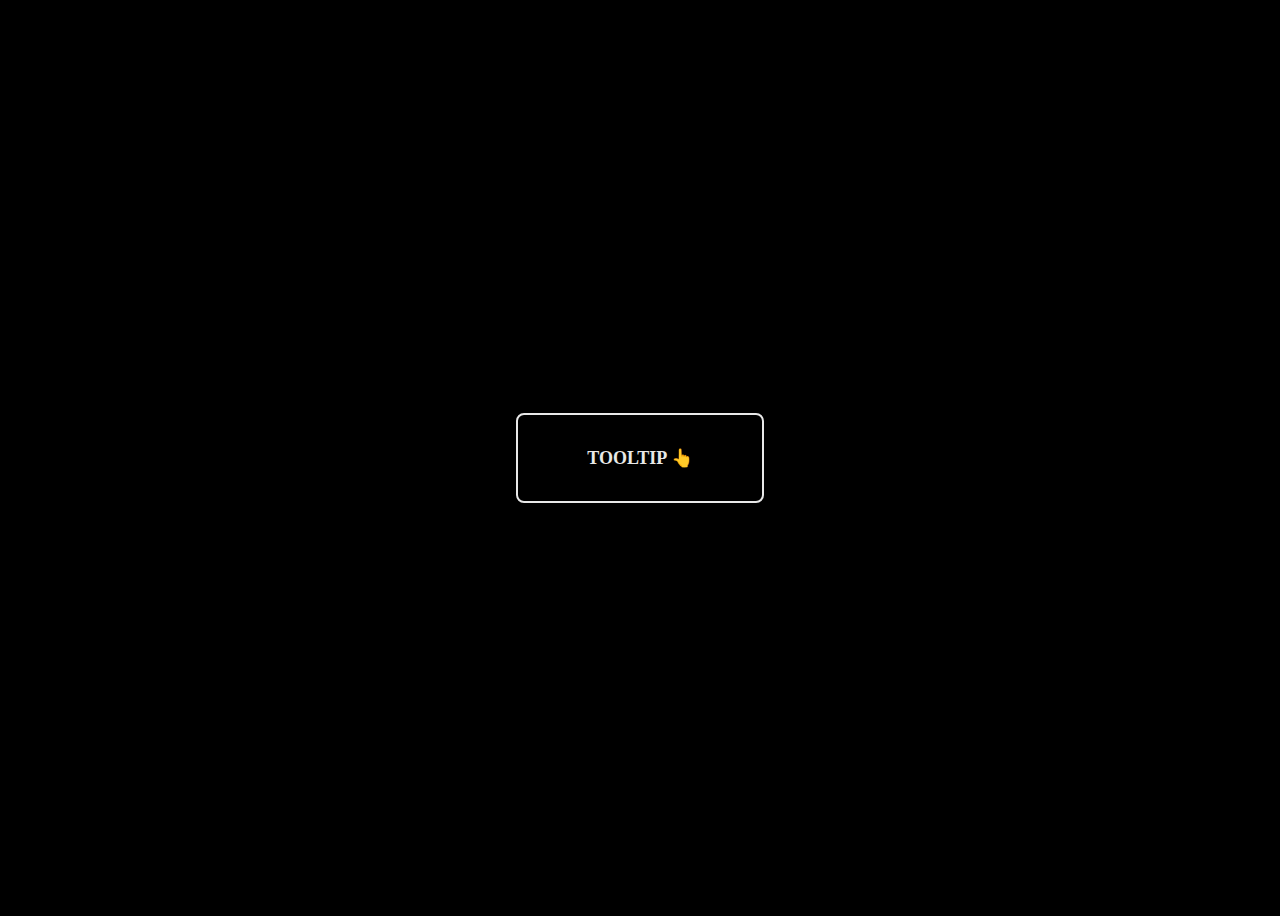
<file: Components/Tooltips/Animated-Tooltip/index.html>
<!DOCTYPE html>
<html lang="en">
<head>
    <meta charset="UTF-8" />
    <meta name="viewport" content="width=device-width, initial-scale=1.0" />
    <link rel="stylesheet" href="style.css" />
    <title>Animated Tooltip</title>
</head>
<body>
    <div class="tooltip-container">
        <span class="tooltip">Beautiify.io</span>
        <span class="text">Tooltip 👆</span>
        <span>Hello! 👋</span>
    </div>
</body>
</html>
</file>
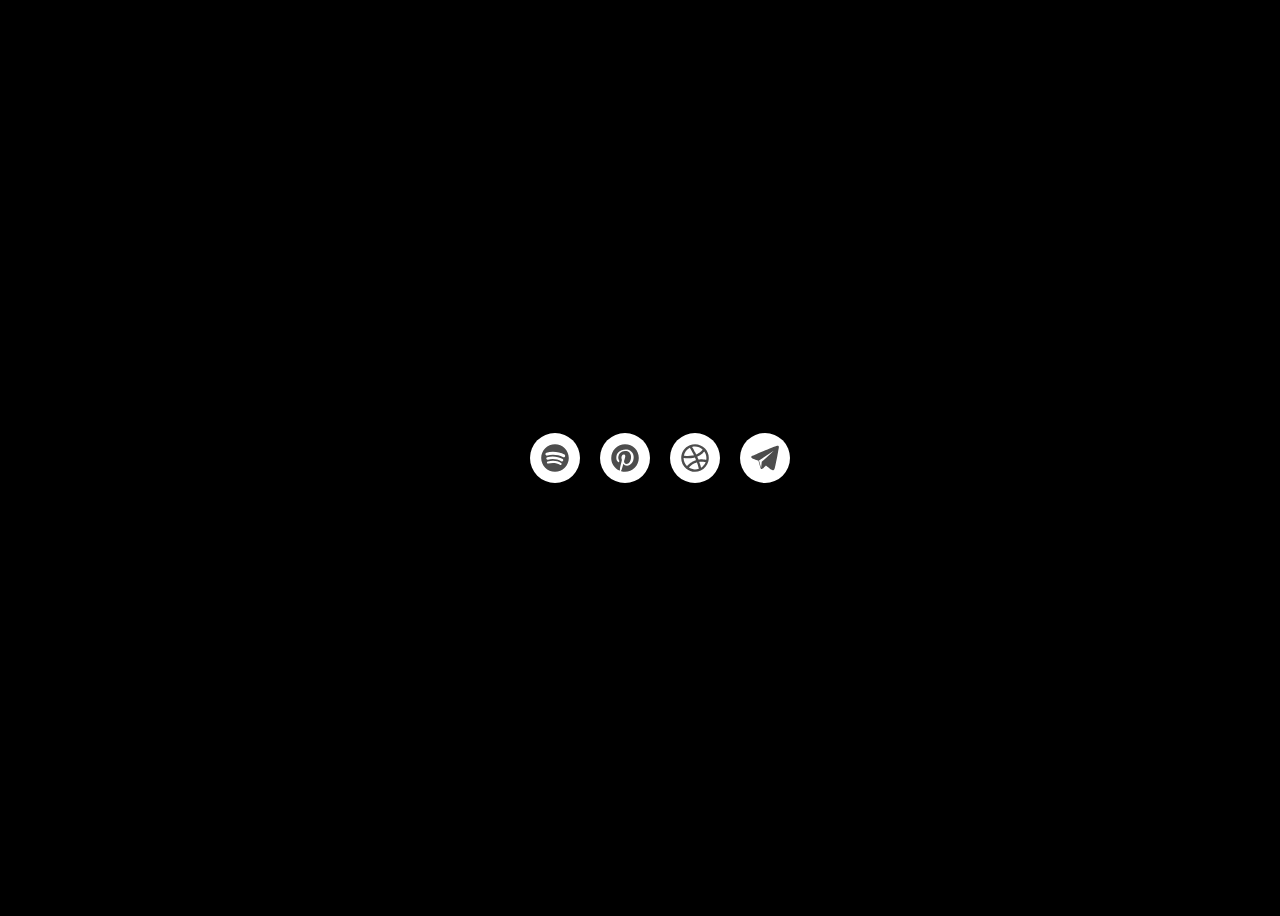
<file: Components/Tooltips/Linked-Apps-Tooltip/index.html>
<!DOCTYPE html>
<html lang="en">
<head>
    <meta charset="UTF-8" />
    <meta name="viewport" content="width=device-width, initial-scale=1.0" />
    <link rel="stylesheet" href="style.css" />
    <title>Linked Apps Tooltip</title>
</head>
<body>
    <ul class="example-2">
        <li class="icon-content">
            <a href="https://www.spotify.com/" aria-label="Spotify" data-social="spotify">
                <div class="filled"></div>
                <svg version="1.1" viewBox="0 0 100 100">
                    <path d="M50,4C24.7,4,4,24.7,4,50s20.6,46,46,46s46-20.6,46-46S75.4,4,50,4z M71.6,71.5c0,0,0,0.1-0.1,0.1c-0.8,1.2-2,1.8-3.2,1.8  c-0.7,0-1.4-0.2-2-0.6c-10.2-6.3-23.3-7.7-38.8-4.1c-2.1,0.6-4-0.9-4.5-2.7c-0.6-2.3,0.9-4.1,2.7-4.6c17.7-4,32.6-2.3,44.4,5  c0.9,0.4,1.5,1,1.8,1.9C72.2,69.3,72.1,70.5,71.6,71.5z M76.9,59.3L76.9,59.3c-0.8,1.1-1.9,1.9-3.2,2.1c-0.2,0-0.5,0.1-0.7,0.1  c-0.8,0-1.6-0.3-2.3-0.7c-12-7.3-30.1-9.4-43.9-5c-2.5,0.6-5-0.7-5.6-3c-0.6-2.5,0.7-4.9,3-5.5c16.5-5,37.2-2.5,51.4,6.2  c0.8,0.4,1.5,1.3,1.8,2.5C77.9,57,77.6,58.3,76.9,59.3z M83.2,45.6c-1,1.4-2.7,2.1-4.4,2.1c-0.9,0-1.9-0.2-2.7-0.7c0,0,0,0,0,0  c-13.9-8.3-37.8-9.3-51.4-5.1c-2.7,0.8-5.5-0.7-6.4-3.3c-0.8-2.7,0.7-5.6,3.3-6.4c16.2-4.8,43-3.8,59.8,6.2  C83.8,39.6,84.7,42.9,83.2,45.6C83.3,45.5,83.3,45.5,83.2,45.6z" fill="currentColor"></path>
                </svg>
            </a>
            <div class="tooltip">Spotify</div>
        </li>
        <li class="icon-content">
            <a href="https://www.pinterest.com/" aria-label="Pinterest" data-social="pinterest">
                <div class="filled"></div>
                <svg version="1.1" viewBox="0 0 100 100" xml:space="preserve">
                    <path d="M83,17.8C74.5,8.9,63.4,4.3,50,4.1C37.7,4.2,26.8,8.6,17.9,17.3C8.9,26,4.3,37,4.1,50c0,0,0,0,0,0c0,9.1,2.5,17.4,7.4,24.9  c4.9,7.4,11.6,13.2,20.1,17.1c0.3,0.1,0.7,0.1,1-0.1c0.3-0.2,0.5-0.5,0.5-0.8l0-4.9c0.1-2.1,0.7-5.3,1.7-9.5c1-4,1.7-6.7,1.9-7.6  c0.7-3,1.7-7.2,3-12.6c0.1-0.2,0-0.5-0.1-0.7c-0.4-0.8-1-2.6-1.5-6.6c0.1-2.7,0.8-5.2,2.1-7.3c1.2-2,3.1-3.1,5.7-3.5  c2,0.1,4.7,0.8,5.1,5.9c-0.1,1.8-0.8,4.5-1.9,8.1c-1.2,3.8-1.9,6.3-2.1,7.6c-0.7,2.5-0.2,4.8,1.5,6.8c1.6,1.9,3.8,2.9,6.5,3.1  c4.3-0.1,8.1-2.6,11.2-7.5c1.7-3,2.9-6.3,3.5-9.7c0.7-3.4,0.7-7.1,0-10.8c-0.7-3.8-2.2-7.1-4.5-9.8c0,0-0.1-0.1-0.1-0.1  c-4.3-3.7-9.5-5.3-15.6-5c-6,0.4-11.3,2.6-15.9,6.6c-2.9,3.2-4.8,7.1-5.7,11.6c-0.9,4.6,0,9.1,2.6,13.3c0.3,0.5,0.5,0.8,0.6,1  c0,0.3,0,1-0.5,2.8c-0.5,1.8-0.9,2.2-0.9,2.2c0,0-0.1,0-0.1,0.1c0,0-0.2,0-0.4-0.1c-2.2-1-3.9-2.4-5.2-4.2c-1.3-1.9-2.1-4-2.5-6.3  c-0.3-2.5-0.4-5-0.3-7.5c0.2-2.5,0.7-5.1,1.4-7.7c3-6.9,8.5-11.9,16.3-14.8c7.8-2.9,16-3.2,24.3-0.8c6.5,2.8,11,7.4,13.6,13.7  c2.5,6.4,2.8,13.4,0.8,20.8c-2.2,7.1-6.4,12.4-12.1,15.7c-5.6,2.8-10.8,3-15.7,0.7c-1.8-1.1-3.1-2.3-3.9-3.5c-0.2-0.3-0.6-0.5-1-0.5  c-0.4,0.1-0.7,0.3-0.8,0.7c-0.7,2.7-1.3,4.7-1.6,6.2c-1.4,5.4-2.6,9.2-3.4,11c-0.8,1.6-1.6,3.1-2.4,4.3c-0.2,0.3-0.2,0.6-0.1,0.9  s0.3,0.5,0.6,0.6c4.3,1.3,8.7,2,13,2c12.4-0.1,23.2-4.6,32.1-13.4C91.1,73.9,95.8,62.9,96,50C95.9,37.5,91.5,26.7,83,17.8z" fill="currentColor"></path>
                </svg>
            </a>
            <div class="tooltip">Pinterest</div>
        </li>
        <li class="icon-content">
            <a href="https://dribbble.com/" aria-label="Dribbble" data-social="dribbble">
                <div class="filled"></div>
                <svg version="1.1" viewBox="0 0 100 100">
                    <path d="M83.5,18.5C74.9,9.3,62.8,4,50.2,4c-6.1,0-12,1.1-17.6,3.4C15.2,14.5,4,31.3,4,50c0,13.9,6.2,26.9,17,35.7  C29.2,92.3,39.4,96,50,96c6.6,0,13.2-1.5,19.2-4.2c12.5-5.7,21.7-16.6,25.2-29.8C95.5,57.9,96,53.8,96,50  C96,38.3,91.6,27.1,83.5,18.5z M75,22.3c-0.7,0.9-1.4,1.8-2.1,2.6c-1.4,1.6-2.8,3-4.4,4.3c-0.3,0.3-0.6,0.6-1,0.8  c-1,0.9-2.1,1.7-3.2,2.5l-0.3,0.2c-1.1,0.7-2.2,1.5-3.5,2.2c-0.4,0.3-0.9,0.5-1.4,0.8c-0.8,0.5-1.7,0.9-2.7,1.4  c-0.6,0.3-1.2,0.5-1.8,0.8L54.3,38c-0.1,0-0.2,0.1-0.3,0.1c0,0,0,0,0,0c-1.3-2.6-2.4-4.9-3.5-7l-0.3-0.5c-1.1-2-2.2-4-3.3-6  l-0.7-1.3c-1.1-1.9-2.2-3.7-3.2-5.4l-0.7-1.1c-0.7-1.2-1.4-2.3-2.2-3.5c3.2-0.8,6.5-1.3,9.8-1.3c9.4,0,18.4,3.5,25.4,9.8  C75.3,21.9,75.2,22.1,75,22.3z M46.4,40.6c-1.4,0.4-2.9,0.8-4.4,1.1c-0.3,0-0.7,0.1-0.9,0.2c-6,1-12.5,1.4-19.4,1.1  c-0.3,0-0.6,0-0.9,0c-0.3,0-0.5,0-0.7,0c-2.5-0.2-4.9-0.4-7.2-0.7c2.3-11.2,9.6-20.9,19.8-26.1c2.1,3.3,4.2,6.7,6.3,10.3l0.4,0.7  c0.9,1.6,1.9,3.4,3.2,5.8l0.6,1.2C44.4,36.6,45.4,38.6,46.4,40.6z M24.4,51.1c2.2,0.1,4.2,0,6.2-0.1l0.7,0c0.4,0,0.9,0,1.3,0  c2.8-0.2,5.5-0.5,8.5-1c0.5-0.1,1-0.2,1.6-0.3l0.5-0.1c2.2-0.4,4.2-0.9,6.1-1.4c0.1,0,0.3-0.1,0.4-0.1l0.5,1.1  c1.2,2.8,2.3,5.5,3.3,8.1c0,0,0,0,0,0c-0.2,0.1-0.5,0.2-0.7,0.2c-2,0.6-4,1.4-5.9,2.2c-0.6,0.3-1.3,0.5-1.9,0.8  c-1.4,0.6-2.7,1.3-4.1,2.1l-0.3,0.2c-0.2,0.1-0.5,0.2-0.6,0.4c-1.5,0.9-3.1,1.9-4.7,3c-0.2,0.1-0.4,0.3-0.6,0.4  c-0.2,0.1-0.4,0.3-0.6,0.5c-1,0.7-2,1.5-3,2.3c-0.4,0.3-0.7,0.6-1.1,0.9l-0.3,0.3c-0.7,0.6-1.5,1.3-2.2,1.9l-0.2,0.2  c-0.4,0.4-0.7,0.7-1.1,1.1l-0.2,0.2c-0.6,0.6-1.3,1.3-2,2l-0.4,0.4c-0.2,0.2-0.4,0.4-0.5,0.6C16.1,69.9,12,60.2,12,50.3  c0,0,0.1,0,0.1,0c0.4,0,0.7,0,1.1,0.1c3.5,0.4,6.9,0.6,10.3,0.7C23.8,51,24.1,51.1,24.4,51.1z M29.5,81.9c0.2-0.2,0.3-0.4,0.5-0.5  c1-1.1,2-2.1,3-3c1.9-1.8,3.8-3.3,5.7-4.8c0.2-0.1,0.4-0.3,0.6-0.4c0.2-0.2,0.5-0.4,0.8-0.6c1.1-0.8,2.2-1.5,3.4-2.2  c0.1-0.1,0.2-0.1,0.3-0.2c0.1-0.1,0.2-0.1,0.3-0.2c1.4-0.8,2.9-1.6,4.5-2.3c0.3-0.1,0.6-0.2,0.8-0.4l0.6-0.3  c1.1-0.5,2.2-0.9,3.5-1.4c0.5-0.2,1.1-0.4,1.7-0.6l0.2-0.1c0.4-0.1,0.7-0.2,1.1-0.3c0,0,0,0,0,0c1.1,3.2,2.3,6.4,3.3,9.8l0.1,0.4  c1.1,3.6,2,7.3,2.9,10.8C51.7,89.8,39.3,88.3,29.5,81.9C29.4,81.9,29.4,81.9,29.5,81.9z M65.6,62.9c0.7-0.1,1.3-0.2,2-0.2  c2-0.2,4-0.2,5.9-0.2c0.2,0,0.4,0,0.6,0l0.2,0c2.2,0.1,4.6,0.3,6.9,0.6c0.4,0.1,0.9,0.1,1.3,0.2l0.6,0.1c0.7,0.1,1.5,0.3,2.2,0.4  c-3,7.6-8.3,14-15.2,18.3c-0.8-3.1-1.7-6.2-2.6-9.2l-0.1-0.4c-0.9-3-1.9-6.1-3.1-9.5C64.8,63.1,65.2,63,65.6,62.9z M81.6,55.2  C80,55,78.4,54.9,77,54.8l-0.9-0.1c-0.9-0.1-1.9-0.1-2.8-0.2c-0.2,0-0.3,0-0.5,0c-0.2,0-0.4,0-0.6,0c-2,0-3.9,0.1-5.9,0.3  c-0.2,0-0.3,0-0.5,0.1c-0.1,0-0.2,0-0.3,0c-1.3,0.1-2.6,0.3-3.9,0.5c-0.1-0.1-0.1-0.3-0.2-0.4c-0.1-0.2-0.2-0.5-0.3-0.7  c-1.1-2.9-2.3-5.7-3.2-7.8l-0.3-0.6c-0.1-0.1-0.1-0.3-0.2-0.4c0,0,0,0,0.1,0c0.2-0.1,0.5-0.2,0.7-0.3c0.6-0.2,1.2-0.5,1.8-0.8  c1.2-0.5,2.4-1.2,3.6-1.8c0.1-0.1,0.3-0.2,0.5-0.2c0.2-0.1,0.5-0.2,0.7-0.4c1.5-0.9,2.9-1.8,4.2-2.7l0.3-0.2  c0.2-0.1,0.4-0.3,0.6-0.4c0.9-0.6,1.9-1.4,2.8-2.2c1.5-1.2,2.9-2.5,4.3-4c0.8-0.8,1.5-1.6,2.2-2.4l0.4-0.5c0.5-0.5,0.9-1.1,1.3-1.6  C85.5,34.3,88,42.1,88,50c0,2-0.2,4.1-0.5,6.1c-0.3,0-0.6-0.1-0.8-0.1c-0.4-0.1-0.7-0.1-1.1-0.2l-1.1-0.2  C83.5,55.5,82.5,55.3,81.6,55.2z" fill="currentColor"></path>
                </svg>
            </a>
            <div class="tooltip">Dribbble</div>
        </li>
        <li class="icon-content">
            <a href="https://telegram.org/" aria-label="Telegram" data-social="telegram">
                <div class="filled"></div>
                <svg version="1.1" viewBox="0 0 100 100">
                    <path d="M95,9.9c-1.3-1.1-3.4-1.2-7-0.1c0,0,0,0,0,0c-2.5,0.8-24.7,9.2-44.3,17.3c-17.6,7.3-31.9,13.7-33.6,14.5  c-1.9,0.6-6,2.4-6.2,5.2c-0.1,1.8,1.4,3.4,4.3,4.7c3.1,1.6,16.8,6.2,19.7,7.1c1,3.4,6.9,23.3,7.2,24.5c0.4,1.8,1.6,2.8,2.2,3.2  c0.1,0.1,0.3,0.3,0.5,0.4c0.3,0.2,0.7,0.3,1.2,0.3c0.7,0,1.5-0.3,2.2-0.8c3.7-3,10.1-9.7,11.9-11.6c7.9,6.2,16.5,13.1,17.3,13.9  c0,0,0.1,0.1,0.1,0.1c1.9,1.6,3.9,2.5,5.7,2.5c0.6,0,1.2-0.1,1.8-0.3c2.1-0.7,3.6-2.7,4.1-5.4c0-0.1,0.1-0.5,0.3-1.2  c3.4-14.8,6.1-27.8,8.3-38.7c2.1-10.7,3.8-21.2,4.8-26.8c0.2-1.4,0.4-2.5,0.5-3.2C96.3,13.5,96.5,11.2,95,9.9z M30,58.3l47.7-31.6  c0.1-0.1,0.3-0.2,0.4-0.3c0,0,0,0,0,0c0.1,0,0.1-0.1,0.2-0.1c0.1,0,0.1,0,0.2-0.1c-0.1,0.1-0.2,0.4-0.4,0.6L66,38.1  c-8.4,7.7-19.4,17.8-26.7,24.4c0,0,0,0,0,0.1c0,0-0.1,0.1-0.1,0.1c0,0,0,0.1-0.1,0.1c0,0.1,0,0.1-0.1,0.2c0,0,0,0.1,0,0.1  c0,0,0,0,0,0.1c-0.5,5.6-1.4,15.2-1.8,19.5c0,0,0,0,0-0.1C36.8,81.4,31.2,62.3,30,58.3z" fill="currentColor"></path>
                </svg>
            </a>
            <div class="tooltip">Telegram</div>
        </li>
    </ul>
</body>
</html>
</file>
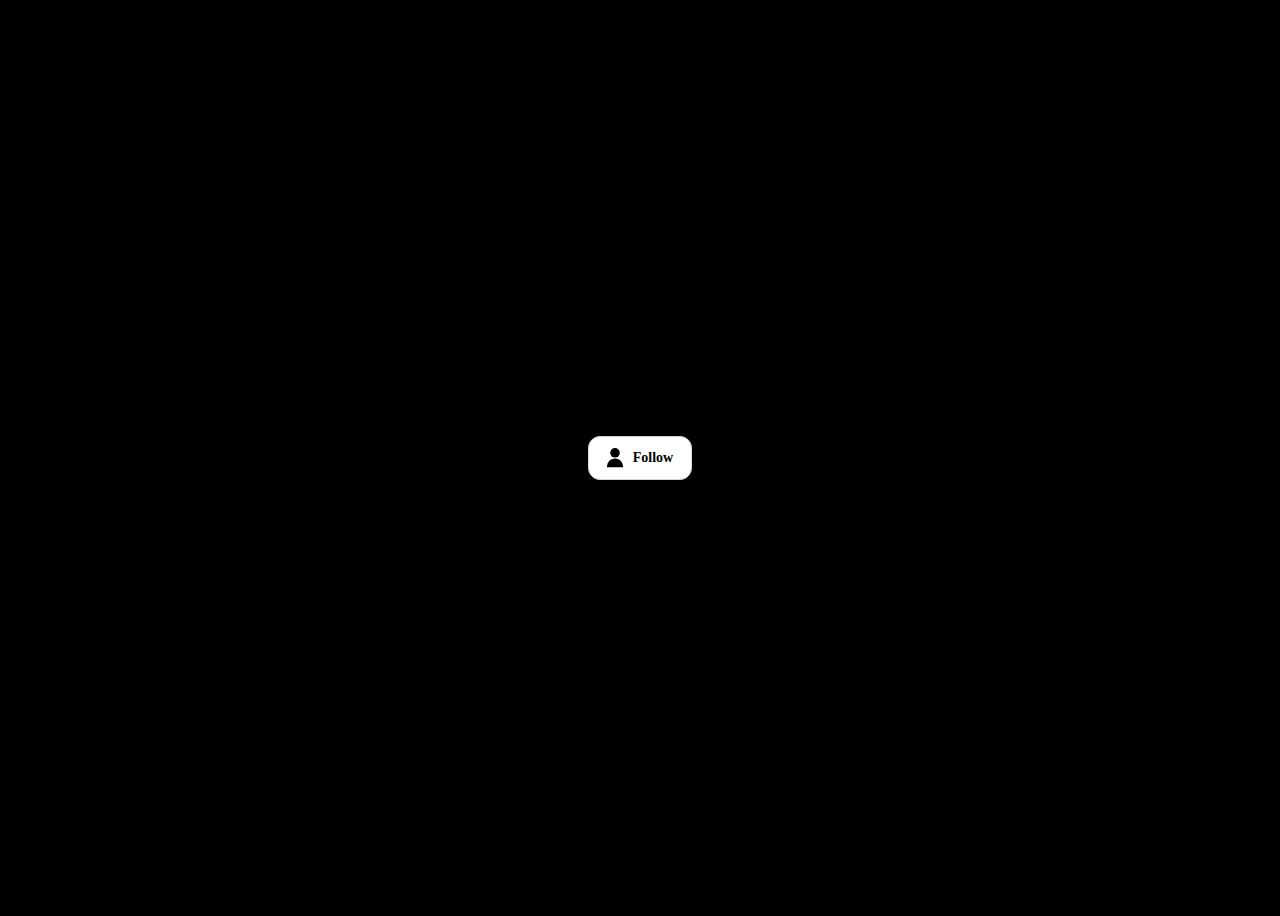
<file: Components/Tooltips/Show-Counts-Tooltip/index.html>
<!DOCTYPE html>
<head>
    <meta charset="UTF-8" />
    <meta name="viewport" content="width=device-width, initial-scale=1.0" />
    <link rel="stylesheet" href="style.css" />
    <title>Show Counts Tooltip</title>
</head>
<body>
    <div class="tooltip-container">
        <span class="tooltip">100k</span>
        <span class="text">
            <svg xmlns="http://www.w3.org/2000/svg" fill="none" viewBox="0 0 95 114" class="svgIcon">
                <rect fill="black" rx="28.5" height="57" width="57" x="19"></rect>
                <path fill="black" d="M0 109.5C0 83.2665 21.2665 62 47.5 62V62C73.7335 62 95 83.2665 95 109.5V114H0V109.5Z"></path>
            </svg>
            Follow
        </span>
    </div>
</body>
</html>
</file>
<file: Components/Tooltips/Animated-Tooltip/style.css>
body {
    display: grid;
    place-items: center;
    height: 100vh;
    background: #000;
}

.tooltip-container {
    --background: #333333;
    --color: #e8e8e8;
    position: relative;
    cursor: pointer;
    transition: all 0.4s cubic-bezier(0.23, 1, 0.32, 1);
    font-size: 18px;
    font-weight: 600;
    color: var(--color);
    padding: 0.7em 1.8em;
    border-radius: 8px;
    text-transform: uppercase;
    height: 60px;
    width: 180px;
    display: grid;
    place-items: center;
    border: 2px solid var(--color);
}

.text {
    position: absolute;
    top: 0;
    left: 0;
    width: 100%;
    height: 100%;
    display: grid;
    place-items: center;
    transform-origin: -100%;
    transform: scale(1);
    transition: all 0.4s cubic-bezier(0.23, 1, 0.32, 1);
}

.tooltip-container span:last-child {
    position: absolute;
    top: 0%;
    left: 100%;
    width: 100%;
    height: 100%;
    border-radius: 8px;
    opacity: 1;
    background-color: var(--background);
    z-index: -1;
    border: 2px solid var(--background);
    transform: scale(0);
    transform-origin: 0;
    transition: all 0.4s cubic-bezier(0.23, 1, 0.32, 1);
    display: grid;
    place-items: center;
}

.tooltip {
    position: absolute;
    top: 0;
    left: 50%;
    transform: translateX(-50%);
    padding: 0.3em 0.6em;
    opacity: 0;
    pointer-events: none;
    transition: all 0.4s cubic-bezier(0.23, 1, 0.32, 1);
    background: var(--background);
    z-index: -1;
    border-radius: 8px;
    scale: 0;
    transform-origin: 0 0;
    text-transform: capitalize;
    font-weight: 400;
    font-size: 16px;
    box-shadow: rgba(0, 0, 0, 0.25) 0 8px 15px;
}

.tooltip::before {
    position: absolute;
    content: "";
    height: 0.6em;
    width: 0.6em;
    bottom: -0.2em;
    left: 50%;
    transform: translate(-50%) rotate(45deg);
    background: var(--background);
}

.tooltip-container:hover .tooltip {
    top: -100%;
    opacity: 1;
    visibility: visible;
    pointer-events: auto;
    scale: 1;
    animation: shake 0.5s ease-in-out both;
}

.tooltip-container:hover {
    box-shadow: rgba(0, 0, 0, 0.25) 0 8px 15px;
    color: white;
    border-color: transparent;
}

.tooltip-container:hover span:last-child {
    transform: scale(1);
    left: 0;
}

.tooltip-container:hover .text {
    opacity: 0;
    top: 0%;
    left: 100%;
    transform: scale(0);
}

@keyframes shake {
    0% {
        rotate: 0;
    }

    25% {
        rotate: 7deg;
    }

    50% {
        rotate: -7deg;
    }

    75% {
        rotate: 1deg;
    }

    100% {
        rotate: 0;
    }
}
</file>
<file: Components/Tooltips/Linked-Apps-Tooltip/style.css>
body {
    display: flex;
    justify-content: center;
    align-items: center;
    height: 100vh;
    background: #000;
}

ul {
    list-style: none;
}

li::after {
    content: "";
    display: block;
    height: 0px;
    transition: height 0.3s ease-in-out;
    pointer-events: none;
}

li:hover::after {
    height: 10px;
}

.example-2 {
    display: flex;
    justify-content: center;
    align-items: center;
}

.example-2 .icon-content {
    margin: 0 10px;
    position: relative;
}

.example-2 .icon-content .tooltip {
    position: absolute;
    bottom: -30px;
    left: 50%;
    transform: translateX(-50%);
    color: #fff;
    padding: 6px 10px;
    border-radius: 5px;
    opacity: 0;
    pointer-events: none;
    visibility: hidden;
    font-size: 14px;
    transition: all 0.3s ease;
}

.example-2 .icon-content:hover .tooltip {
    opacity: 1;
    visibility: visible;
    bottom: -40px;
}

.example-2 .icon-content a {
    position: relative;
    overflow: hidden;
    display: flex;
    justify-content: center;
    align-items: center;
    width: 50px;
    height: 50px;
    border-radius: 50%;
    color: #4d4d4d;
    background-color: #fff;
    transition: all 0.3s ease-in-out;
}

.example-2 .icon-content a:hover {
    box-shadow: 3px 2px 45px 0px rgb(0 0 0 / 12%);
}

.example-2 .icon-content a svg {
    position: relative;
    z-index: 1;
    width: 30px;
    height: 30px;
}

.example-2 .icon-content a:hover {
    color: white;
}

.example-2 .icon-content a .filled {
    position: absolute;
    top: auto;
    bottom: 0;
    left: 0;
    width: 100%;
    height: 0;
    background-color: #000;
    transition: all 0.3s ease-in-out;
}

.example-2 .icon-content a:hover .filled {
    height: 100%;
}

.example-2 .icon-content a[data-social="spotify"] .filled,
.example-2 .icon-content a[data-social="spotify"]~.tooltip {
    background-color: #1db954;
}

.example-2 .icon-content a[data-social="pinterest"] .filled,
.example-2 .icon-content a[data-social="pinterest"]~.tooltip {
    background-color: #bd081c;
}

.example-2 .icon-content a[data-social="dribbble"] .filled,
.example-2 .icon-content a[data-social="dribbble"]~.tooltip {
    background-color: #ea4c89;
}

.example-2 .icon-content a[data-social="telegram"] .filled,
.example-2 .icon-content a[data-social="telegram"]~.tooltip {
    background-color: #0088cc;
}
</file>
<file: Components/Tooltips/Show-Counts-Tooltip/style.css>
body {
    display: flex;
    justify-content: center;
    align-items: center;
    height: 100vh;
    background: #000;
}

.tooltip-container {
    display: flex;
    align-items: center;
    justify-content: center;
    position: relative;
    transition: all 0.3s;
    background-color: rgb(255, 255, 255);
    padding: 11px 18px;
    border-radius: 12px;
    cursor: pointer;
    border: 1px solid rgb(211, 211, 211);
}

.text {
    width: 100%;
    height: 100%;
    display: flex;
    align-items: center;
    justify-content: center;
    gap: 10px;
    font-size: 14px;
    font-weight: 600;
    color: rgb(0, 0, 0);
}

.svgIcon {
    width: 16px;
    height: auto;
}

.tooltip {
    position: absolute;
    top: 0;
    left: 50%;
    transform: translateX(-50%);
    padding: 0.3em 0.6em;
    opacity: 0;
    pointer-events: none;
    transition: all 0.3s;
    background-color: rgb(255, 255, 255);
    border-radius: 12px;
    color: rgb(34, 34, 34);
}

.tooltip::before {
    position: absolute;
    content: "";
    height: 0.6em;
    width: 0.6em;
    bottom: -0.2em;
    left: 50%;
    transform: translate(-50%) rotate(45deg);
    background-color: rgb(255, 255, 255);
}

.tooltip-container:hover .tooltip {
    top: -100%;
    opacity: 1;
    visibility: visible;
    pointer-events: auto;
}
</file>
